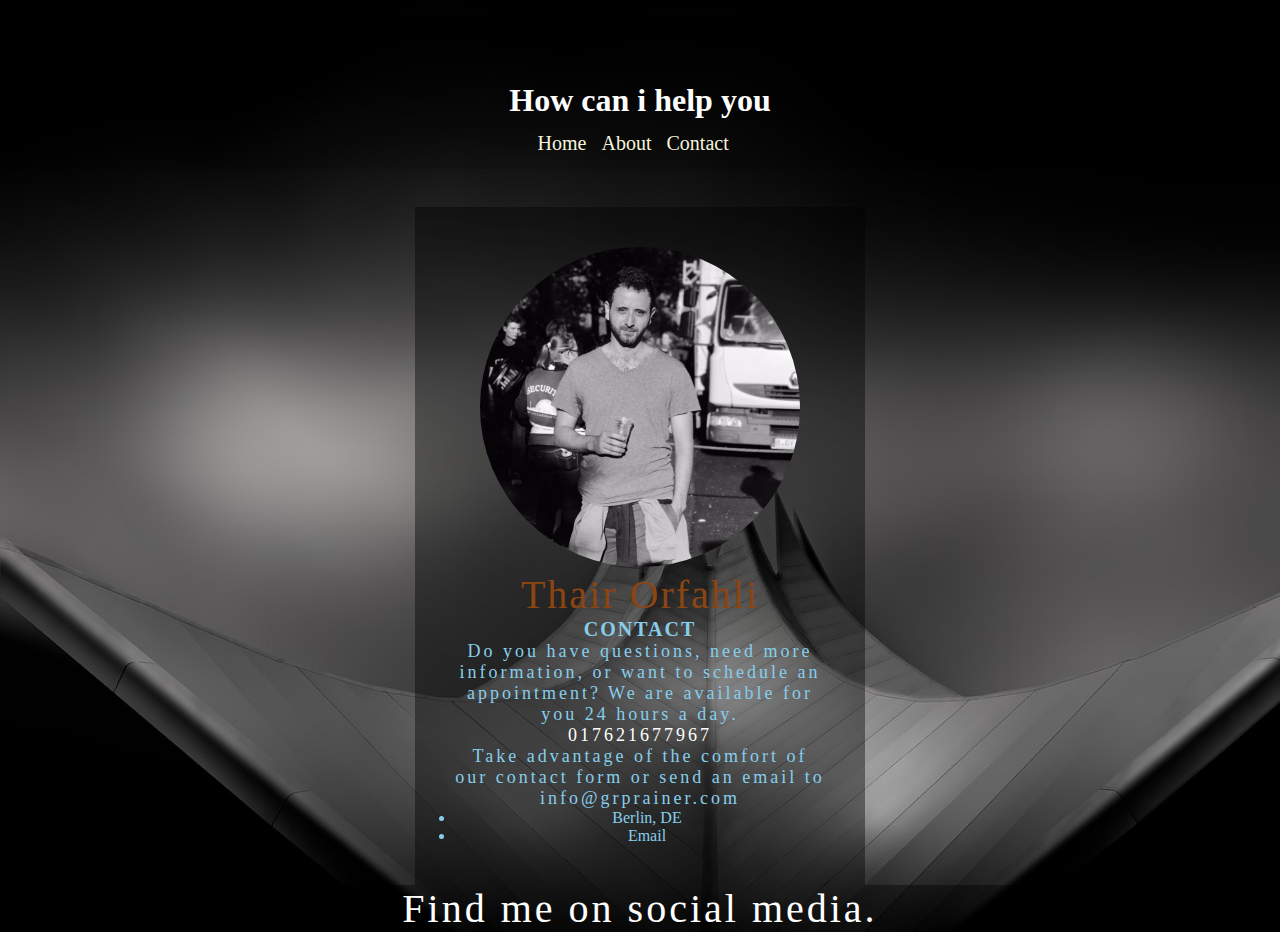
<file: contact.html>
<!DOCTYPE html>
<html>
    <head>
    <title>Contact me</title>
        
    <meta charset="utf-8">
	<meta http-equiv="X-UA-Compatible" content="IE=edge">
	<meta name="Viewport" content="width=device-width, initial-scale=1">
	<meta name="description" content="">
	<meta name="author" content="">
    <link rel="stylesheet" href="https://use.fontawesome.com/releases/v5.7.2/css/all.css" integrity="sha384-fnmOCqbTlWIlj8LyTjo7mOUStjsKC4pOpQbqyi7RrhN7udi9RwhKkMHpvLbHG9Sr" crossorigin="anonymous">
        
        
        <style>
            *{
                margin: 0;
                padding: 0;
                box-sizing: border-box;
            }
            body {
        position: relative;
        background-image: url(img/berlin.jpg);
        background-size: cover;
            }
            /*--box-------------------------*/ 
            .box{
        width: 450px;
        background: rgba(0,0,0,0.4);
         padding: 40px;
         text-align: center;
         margin: auto;
        margin-top: 3%;
                margin-bottom: 3%
        color: white;
        font-family: "trebuchet Ms" sans-serif;
}
         .box-img{
            border-radius: 50%;
                width: 20rem;
                height: 20rem;
                /*--overflow: hidden;
                position: relative;--*/
             }
            .box h1 {
                font-size: 40px;
                letter-spacing: 2px;
                font-weight: 400;
               color: saddlebrown;
            }
            .box h3 {
                font-size: 20px;
                letter-spacing: 2px;
                color: skyblue;
            }
            .box p {
                text-align:center;
                font-size: 18px;
                color: skyblue;
            }
            .box i {
                color: lightyellow;
            }
            .white {
                color: white;
            }
            ul {
                margin: 0;
                padding: 0;
            }
            .box li i{
                display: inline-block;
                margin: 5px;
                list-style: none; 
                font-size: 20px;
                transition: all ease-in-out 250ms;
               color: lawngreen;
                
            }
            .box li a {
                color: saddlebrown;
                
            }
            nav {
                color: skyblue;
            }
     /*----------------------------------------*/       
            
            /*--header--*/
           header {
			background: rgba(0,0,0,0.1);
            padding-top: 5%;
			height: 30%;
            text-align: center;
            
		}
            .help h1 {
                color: white;
            }
            .help nav {
			height: 50px;
			}
        .list ul {
            margin-left: 42%;
			list-style-type: none;
			padding: right;
            padding-top: 1%;
		}
         .list li {
			text-align: center;
			padding-right: 15px;
            float: left;
}

		.list ul li a {
            text-decoration: none;
			color:beige;
            font-size: 20px;
		}

		.list ul li a:hover {
			color: saddlebrown;
		}
            nav {
               text-align: center; 
                }
                
            .box2 {
                clear: both;
            }
               footer {
                clear: both;
                background: rgba(0,0,0,0.4);
            }
            footer,p {
                text-align: center;
                font-size: 40px;
                letter-spacing: 3px;
                font-weight: 400;
                color: white; 
                }
            .media,a {
                color: aqua;
                text-decoration: none;
                font-size: 40px;
                transition: all ease-in-out 250ms;
            }
            .media,a:hover {
                color: darkslategray;
                
            }
        </style>
    /*-----------------------------------------*/        
           
          
            
        </style>
        
        
    </head>
    <!------------------------------>
    <body>
        
       <header class="help" >
            <h1>How can i help you</h1>
        <nav class="list">
        <ul>
            <li><i class="fas fa-home"></i><a href="index.html">Home</a></li>
            <li><a>About</a></li>
            <li><i class="fas fa-compress"></i><a href="contact.html">Contact</a></li>
            </ul>
            </nav>
        </header>
        
 <!-- End header --> 
        
        <!-- lift Column -->
     
            <div class="box" >
        <img src="img/profile.jpg" alt="thair" class="box-img">
        <h1>Thair Orfahli</h1>
        <h3>CONTACT</h3>
                <p>
                    Do you have questions, need more information, or want to schedule an appointment? 
We are available for you 24 hours a day.
                </p>
                <p><i class="fas fa-mobile"></i><span class="white"> 017621677967</span></p>
                 <p>
                Take advantage of the comfort of our contact form or send an email to info@grprainer.com
            </p>
        <nav>
        <ul>
            <li><i class="fas fa-home"></i> Berlin, DE</li>
            <li><i class="fas fa-envelope"></i> Email</li>
            </ul>
            </nav>
           </div>  
 <!-- End lift Column -->  
        <!--right column-->
       
        <!--<div class="right box">
            <section class="right column">
           <1>CONTACT</1>
            <p>
                Do you have questions, need more information, or want to schedule an appointment? 
We are available for you 24 hours a day.
            </p>
           <p><i class="fas fa-mobile"></i> 017621677967</p>
            
            <p>
                Take advantage of the comfort of our contact form or send an email to info@grprainer.com
            </p>
            </section>
           </div>-->
        
            <!-- End right Column -->
        
        <div class="box2" >
        <footer class="media" >
        
        <p>Find me on social media.</p>
          <a><i class="fab fa-facebook"></i></a>
        
        <a><i class="fab fa-instagram"></i></a>
        
           <a><i class="fab fa-twitter-square"></i></a>
        
        </footer>
            </div>
    </body>
</html>
</file>
